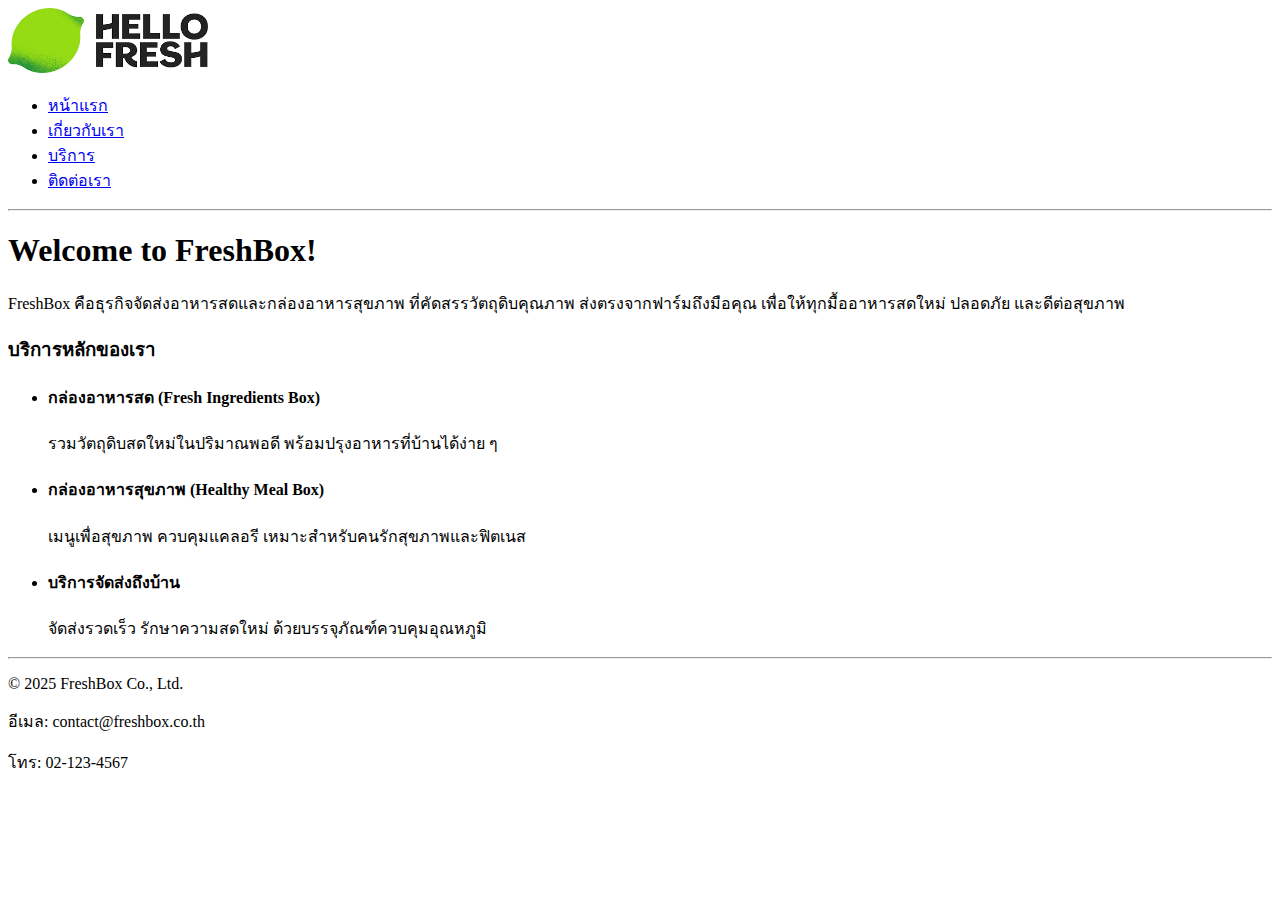
<file: index.html>
<!DOCTYPE html>
<html lang="th">
  <head>
    <meta charset="UTF-8" />
    <meta name="viewport" content="width=device-width, initial-scale=1.0" />
    <title>FreshBox</title>
  </head>

  <body>
    <header>
      <div class="logo">
        <img src="images/logo.png" alt="FreshBox Logo" width="200px" />
      </div>

      <nav>
        <ul>
          <li><a href="index.html">หน้าแรก</a></li>
          <li><a href="about.html">เกี่ยวกับเรา</a></li>
          <li><a href="services.html">บริการ</a></li>
          <li><a href="contact.html">ติดต่อเรา</a></li>
        </ul>
      </nav>
      <hr />
    </header>

    <main>
      <section class="welcome">
        <h1>Welcome to FreshBox!</h1>
        <p>
          FreshBox คือธุรกิจจัดส่งอาหารสดและกล่องอาหารสุขภาพ
          ที่คัดสรรวัตถุดิบคุณภาพ ส่งตรงจากฟาร์มถึงมือคุณ
          เพื่อให้ทุกมื้ออาหารสดใหม่ ปลอดภัย และดีต่อสุขภาพ
        </p>
      </section>

      <section class="suggest">
        <h3>บริการหลักของเรา</h3>
        <ul>
          <li>
            <h4>กล่องอาหารสด (Fresh Ingredients Box)</h4>
            <p>รวมวัตถุดิบสดใหม่ในปริมาณพอดี พร้อมปรุงอาหารที่บ้านได้ง่าย ๆ</p>
          </li>
          <li>
            <h4>กล่องอาหารสุขภาพ (Healthy Meal Box)</h4>
            <p>เมนูเพื่อสุขภาพ ควบคุมแคลอรี เหมาะสำหรับคนรักสุขภาพและฟิตเนส</p>
          </li>
          <li>
            <h4>บริการจัดส่งถึงบ้าน</h4>
            <p>จัดส่งรวดเร็ว รักษาความสดใหม่ ด้วยบรรจุภัณฑ์ควบคุมอุณหภูมิ</p>
          </li>
        </ul>
      </section>
      <hr />
    </main>

    <footer>
      <p>&copy; 2025 FreshBox Co., Ltd.</p>
      <p>อีเมล: contact@freshbox.co.th</p>
      <p>โทร: 02-123-4567</p>
    </footer>
  </body>
</html>
</file>
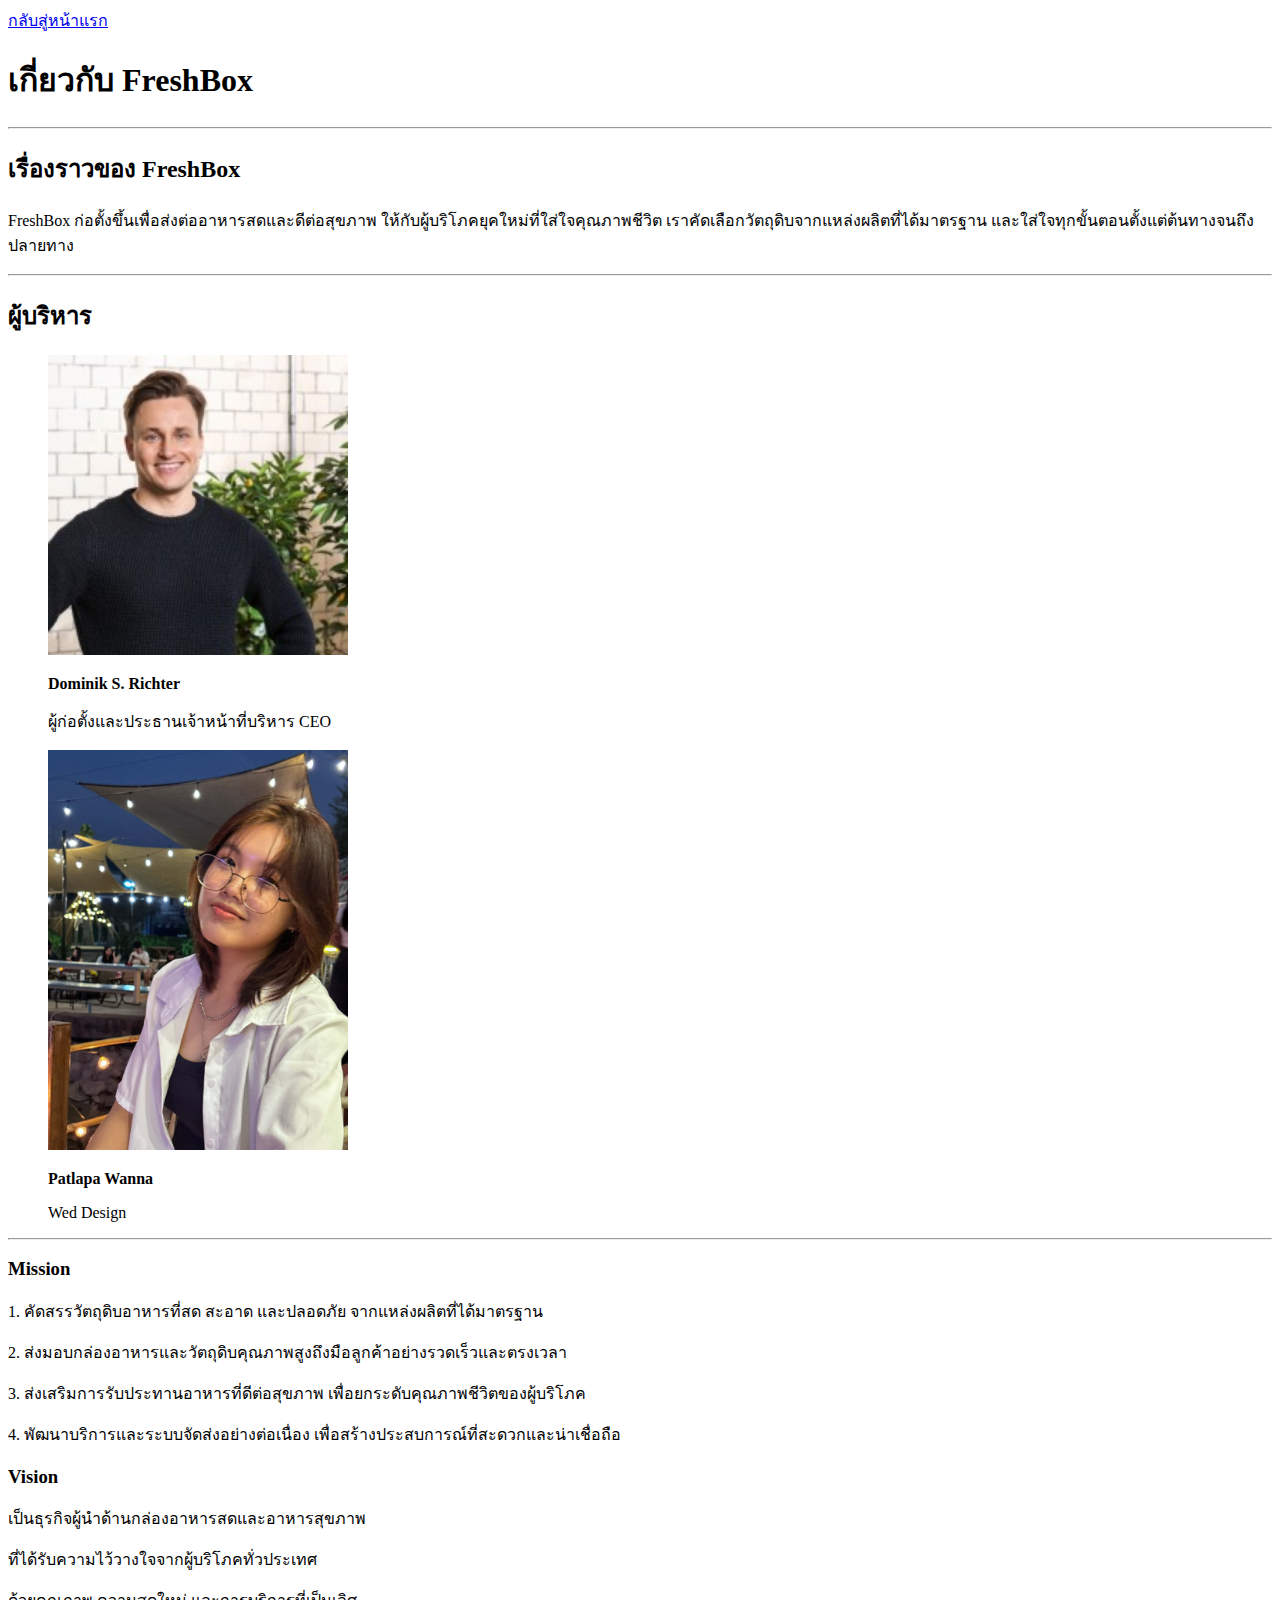
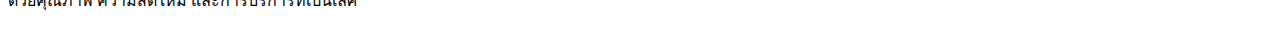
<file: about.html>
<!DOCTYPE html>
<html lang="th">
  <head>
    <meta charset="UTF-8" />
    <meta name="viewport" content="width=device-width, initial-scale=1.0" />
    <title>About FreshBox</title>
  </head>

  <body>
    <header>
      <nav>
        <a href="index.html">กลับสู่หน้าแรก</a>
        <h1>เกี่ยวกับ FreshBox</h1>
      </nav>
      <hr />
    </header>

    <main>
      <section>
        <h2>เรื่องราวของ FreshBox</h2>
        <p>
          FreshBox ก่อตั้งขึ้นเพื่อส่งต่ออาหารสดและดีต่อสุขภาพ
          ให้กับผู้บริโภคยุคใหม่ที่ใส่ใจคุณภาพชีวิต
          เราคัดเลือกวัตถุดิบจากแหล่งผลิตที่ได้มาตรฐาน
          และใส่ใจทุกขั้นตอนตั้งแต่ต้นทางจนถึงปลายทาง
        </p>
      </section>

      <hr />

      <section>
        <h2>ผู้บริหาร</h2>
        <figure>
          <img src="images/ceo.jpg" alt="CEO FreshBox" width="300px" />
          <figcaption>
            <p><strong>Dominik S. Richter</strong></p>
            <p>ผู้ก่อตั้งและประธานเจ้าหน้าที่บริหาร CEO</p>
          </figcaption>
        </figure>
      </section>

      <section>
        <figure>
          <img src="images/ceo2.jpg" alt="CEO FreshBox" width="300px" />
          <figcaption>
            <p><strong>Patlapa Wanna</strong></p>
            <p>Wed Design</p>
          </figcaption>
        </figure>
      </section>

      <hr />

      <section>
        <h3>Mission</h3>
        <p>
          1. คัดสรรวัตถุดิบอาหารที่สด สะอาด และปลอดภัย จากแหล่งผลิตที่ได้มาตรฐาน
        </p>
        <p>
          2.
          ส่งมอบกล่องอาหารและวัตถุดิบคุณภาพสูงถึงมือลูกค้าอย่างรวดเร็วและตรงเวลา
        </p>
        <p>
          3. ส่งเสริมการรับประทานอาหารที่ดีต่อสุขภาพ
          เพื่อยกระดับคุณภาพชีวิตของผู้บริโภค
        </p>
        <p>
          4. พัฒนาบริการและระบบจัดส่งอย่างต่อเนื่อง
          เพื่อสร้างประสบการณ์ที่สะดวกและน่าเชื่อถือ
        </p>

        <h3>Vision</h3>
        <p>เป็นธุรกิจผู้นำด้านกล่องอาหารสดและอาหารสุขภาพ</p>
        <p>ที่ได้รับความไว้วางใจจากผู้บริโภคทั่วประเทศ</p>
        <p>ด้วยคุณภาพ ความสดใหม่ และการบริการที่เป็นเลิศ</p>
      </section>
    </main>
  </body>
</html>
</file>
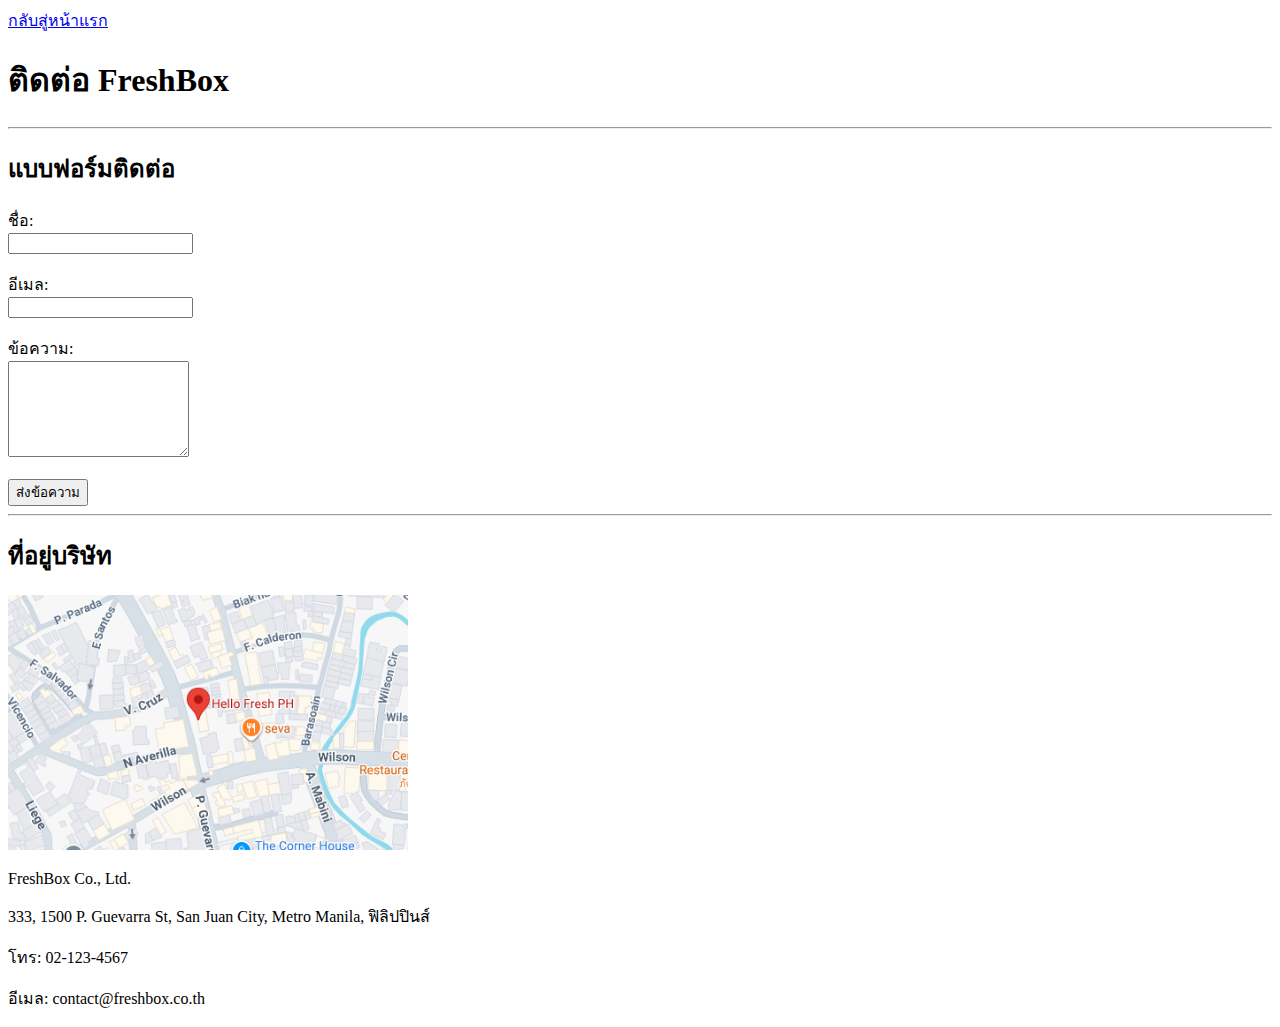
<file: contact.html>
<!DOCTYPE html>
<html lang="th">
  <head>
    <meta charset="UTF-8" />
    <meta name="viewport" content="width=device-width, initial-scale=1.0" />
    <title>Contact - FreshBox</title>
  </head>

  <body>
    <header>
      <nav>
        <a href="index.html">กลับสู่หน้าแรก</a>
        <h1>ติดต่อ FreshBox</h1>
      </nav>
      <hr />
    </header>

    <main>
      <section>
        <h2>แบบฟอร์มติดต่อ</h2>
        <form>
          <label>ชื่อ:</label><br />
          <input type="text" required /><br /><br />

          <label>อีเมล:</label><br />
          <input type="email" required /><br /><br />

          <label>ข้อความ:</label><br />
          <textarea rows="6"></textarea><br /><br />

          <button type="submit">ส่งข้อความ</button>
        </form>
      </section>

      <hr />

      <section>
        <h2>ที่อยู่บริษัท</h2>
        <div class="map">
          <img src="images/map.png" alt="Map" width="400px" />
        </div>
        <p>FreshBox Co., Ltd.</p>
        <p>333, 1500 P. Guevarra St, San Juan City, Metro Manila, ฟิลิปปินส์</p>
        <p>โทร: 02-123-4567</p>
        <p>อีเมล: contact@freshbox.co.th</p>
      </section>
    </main>
  </body>
</html>
</file>
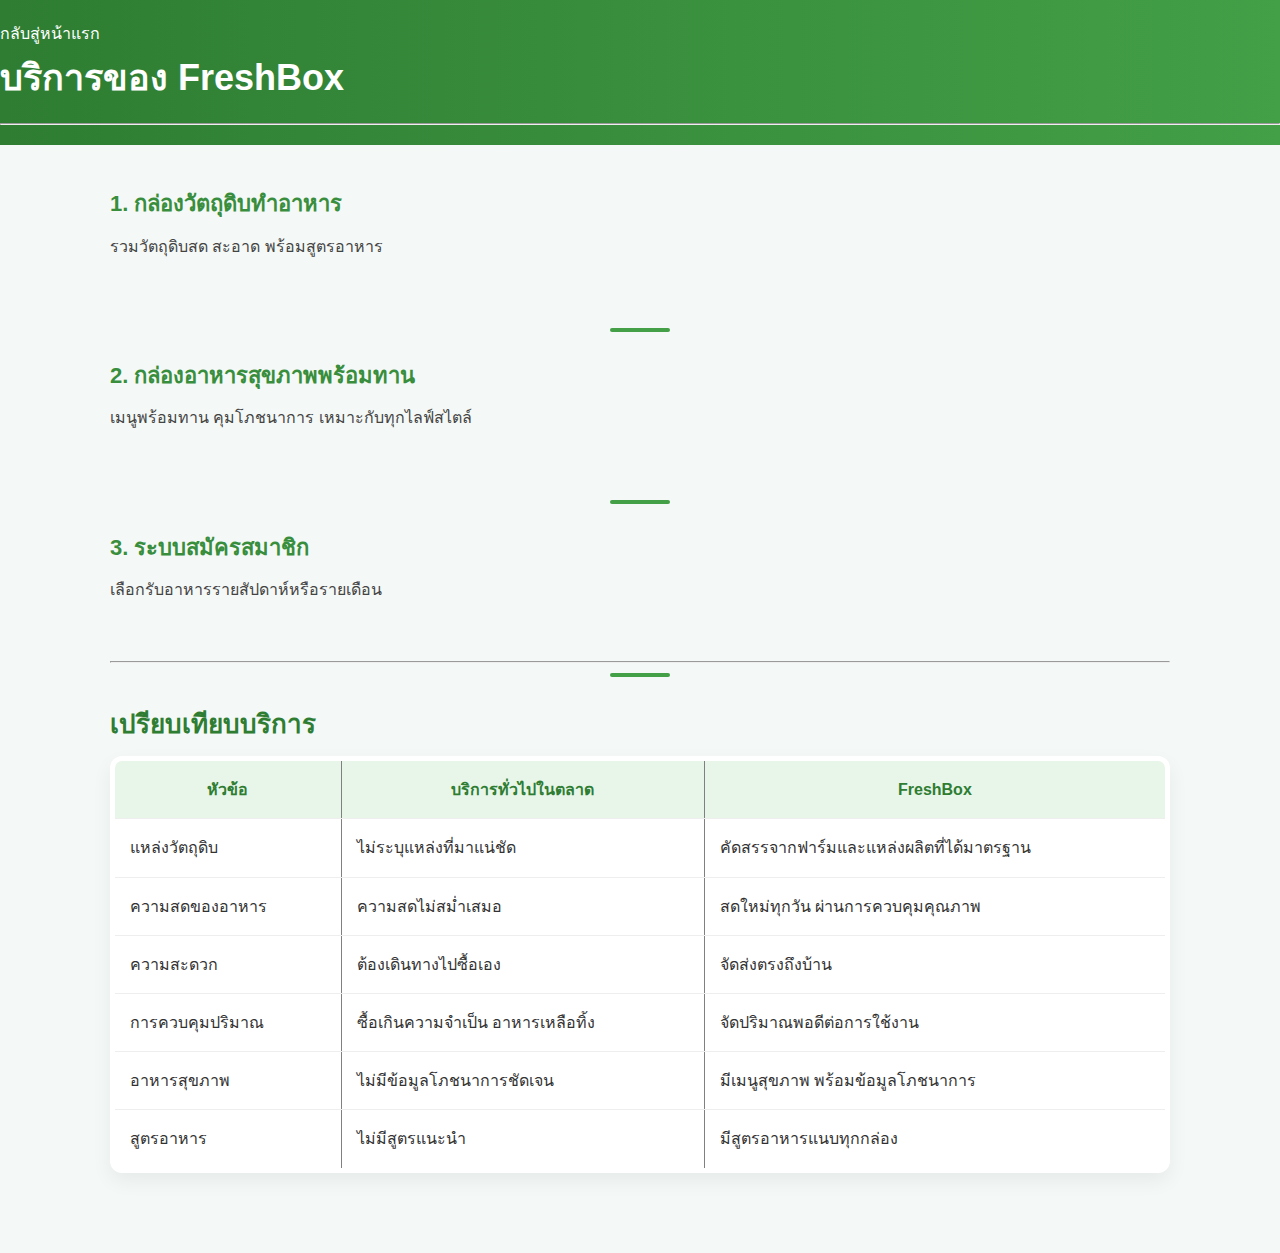
<file: services.html>
<!DOCTYPE html>
<html lang="th">
  <head>
    <meta charset="UTF-8" />
    <meta name="viewport" content="width=device-width, initial-scale=1.0" />
    <title>Services - FreshBox</title>

    <link rel="stylesheet" href="style.css" />
  </head>

  <body>
    <header>
      <nav>
        <a href="index.html">กลับสู่หน้าแรก</a>
        <h1>บริการของ FreshBox</h1>
      </nav>
      <hr />
    </header>

    <main>
      <section>
        <h3>1. กล่องวัตถุดิบทำอาหาร</h3>
        <p>รวมวัตถุดิบสด สะอาด พร้อมสูตรอาหาร</p>
      </section>

      <section>
        <h3>2. กล่องอาหารสุขภาพพร้อมทาน</h3>
        <p>เมนูพร้อมทาน คุมโภชนาการ เหมาะกับทุกไลฟ์สไตล์</p>
      </section>

      <section>
        <h3>3. ระบบสมัครสมาชิก</h3>
        <p>เลือกรับอาหารรายสัปดาห์หรือรายเดือน</p>
      </section>

      <hr />

      <section>
        <h2>เปรียบเทียบบริการ</h2>
        <table border="5">
          <thead>
            <tr>
              <th>หัวข้อ</th>
              <th>บริการทั่วไปในตลาด</th>
              <th>FreshBox</th>
            </tr>
          </thead>

          <tbody>
            <tr>
              <td>แหล่งวัตถุดิบ</td>
              <td>ไม่ระบุแหล่งที่มาแน่ชัด</td>
              <td>คัดสรรจากฟาร์มและแหล่งผลิตที่ได้มาตรฐาน</td>
            </tr>

            <tr>
              <td>ความสดของอาหาร</td>
              <td>ความสดไม่สม่ำเสมอ</td>
              <td>สดใหม่ทุกวัน ผ่านการควบคุมคุณภาพ</td>
            </tr>

            <tr>
              <td>ความสะดวก</td>
              <td>ต้องเดินทางไปซื้อเอง</td>
              <td>จัดส่งตรงถึงบ้าน</td>
            </tr>

            <tr>
              <td>การควบคุมปริมาณ</td>
              <td>ซื้อเกินความจำเป็น อาหารเหลือทิ้ง</td>
              <td>จัดปริมาณพอดีต่อการใช้งาน</td>
            </tr>

            <tr>
              <td>อาหารสุขภาพ</td>
              <td>ไม่มีข้อมูลโภชนาการชัดเจน</td>
              <td>มีเมนูสุขภาพ พร้อมข้อมูลโภชนาการ</td>
            </tr>

            <tr>
              <td>สูตรอาหาร</td>
              <td>ไม่มีสูตรแนะนำ</td>
              <td>มีสูตรอาหารแนบทุกกล่อง</td>
            </tr>
          </tbody>
        </table>
      </section>
    </main>
  </body>
</html>
</file>
<file: style.css>
/* ===== Reset ===== */
* {
  margin: 0;
  padding: 0;
  box-sizing: border-box;
}

/* ===== Base ===== */
body {
  font-family: "Segoe UI", Tahoma, sans-serif;
  background-color: #f4f8f6;
  color: #333;
  line-height: 1.7;
}

/* ===== Header ===== */
header {
  background: linear-gradient(90deg, #2e7d32, #43a047);
  color: #fff;
  padding: 20px 0;
}

.logo {
  text-align: center;
  margin-bottom: 10px;
}

nav ul {
  display: flex;
  justify-content: center;
  list-style: none;
  gap: 30px;
}

nav a {
  color: #ffffff;
  text-decoration: none;
  font-weight: 500;
  padding-bottom: 5px;
}

nav a:hover {
  border-bottom: 2px solid #ffffff;
}

/* ===== Main ===== */
main {
  max-width: 1100px;
  margin: auto;
  padding: 30px 20px;
}

/* ===== Sections ===== */
section {
  margin-bottom: 40px;
}

/* ===== Headings ===== */
h1 {
  font-size: 36px;
  margin-bottom: 15px;
}

h2 {
  font-size: 26px;
  margin-bottom: 10px;
  color: #2e7d32;
}

h3 {
  font-size: 22px;
  margin-bottom: 8px;
  color: #388e3c;
}

/* ===== Hero (หน้าแรก) ===== */
.welcome {
  background-color: #ffffff;
  padding: 35px;
  border-radius: 14px;
  box-shadow: 0 10px 25px rgba(0, 0, 0, 0.08);
}

/* ===== Cards ===== */
.suggest ul {
  display: grid;
  grid-template-columns: repeat(auto-fit, minmax(280px, 1fr));
  gap: 20px;
  list-style: none;
}

.suggest li {
  background-color: #ffffff;
  padding: 25px;
  border-radius: 14px;
  box-shadow: 0 8px 18px rgba(0, 0, 0, 0.06);
  transition: transform 0.3s, box-shadow 0.3s;
}

.suggest li:hover {
  transform: translateY(-5px);
  box-shadow: 0 12px 25px rgba(0, 0, 0, 0.1);
}

/* ===== Images ===== */
img {
  max-width: 100%;
  border-radius: 12px;
}

/* ===== About Page ===== */
figure {
  text-align: center;
}

figcaption {
  margin-top: 10px;
  font-size: 15px;
}

/* ===== Table ===== */
table {
  width: 100%;
  border-collapse: collapse;
  background-color: #ffffff;
  border-radius: 12px;
  overflow: hidden;
  box-shadow: 0 8px 20px rgba(0, 0, 0, 0.06);
}

th,
td {
  padding: 15px;
  border-bottom: 1px solid #eee;
}

th {
  background-color: #e8f5e9;
  color: #2e7d32;
}

/* ===== Form ===== */
form {
  background-color: #ffffff;
  padding: 30px;
  border-radius: 14px;
  box-shadow: 0 8px 20px rgba(0, 0, 0, 0.08);
  max-width: 550px;
}

input,
textarea {
  width: 100%;
  padding: 10px;
  margin-top: 6px;
  border-radius: 6px;
  border: 1px solid #ccc;
}

input:focus,
textarea:focus {
  outline: none;
  border-color: #43a047;
}

/* ===== Button ===== */
button {
  margin-top: 15px;
  background: linear-gradient(90deg, #2e7d32, #43a047);
  color: #fff;
  padding: 12px 25px;
  border: none;
  border-radius: 25px;
  font-size: 15px;
  cursor: pointer;
  transition: opacity 0.3s;
}

button:hover {
  opacity: 0.9;
}

/* ===== Footer ===== */
footer {
  background-color: #ffffff;
  text-align: center;
  padding: 25px;
  font-size: 14px;
  color: #666;
  box-shadow: 0 -4px 10px rgba(0, 0, 0, 0.05);
}

/* =========================
   ABOUT PAGE ENHANCEMENT
   ========================= */

/* Section spacing */
main section {
  animation: fadeUp 0.6s ease both;
}

/* Intro box */
.welcome {
  margin-bottom: 40px;
}

/* Story text */
main section p {
  font-size: 16px;
  color: #444;
}

/* Management cards */
figure {
  background-color: #ffffff;
  padding: 20px;
  border-radius: 16px;
  box-shadow: 0 8px 20px rgba(0, 0, 0, 0.08);
  transition: transform 0.3s ease, box-shadow 0.3s ease;
}

figure:hover {
  transform: translateY(-6px);
  box-shadow: 0 14px 30px rgba(0, 0, 0, 0.12);
}

figcaption p:first-child {
  font-size: 17px;
  color: #2e7d32;
}

figcaption p:last-child {
  font-size: 14px;
  color: #666;
}

/* Mission & Vision cards */
section h3 {
  margin-bottom: 10px;
}

section h3 + p {
  margin-bottom: 8px;
}

/* Layout balance */
section {
  padding: 10px 0;
}

/* Divider effect */
section:not(:first-child)::before {
  content: "";
  display: block;
  width: 60px;
  height: 4px;
  background-color: #43a047;
  margin: 0 auto 25px;
  border-radius: 4px;
}

/* Simple fade animation */
@keyframes fadeUp {
  from {
    opacity: 0;
    transform: translateY(15px);
  }
  to {
    opacity: 1;
    transform: translateY(0);
  }
}
</file>
